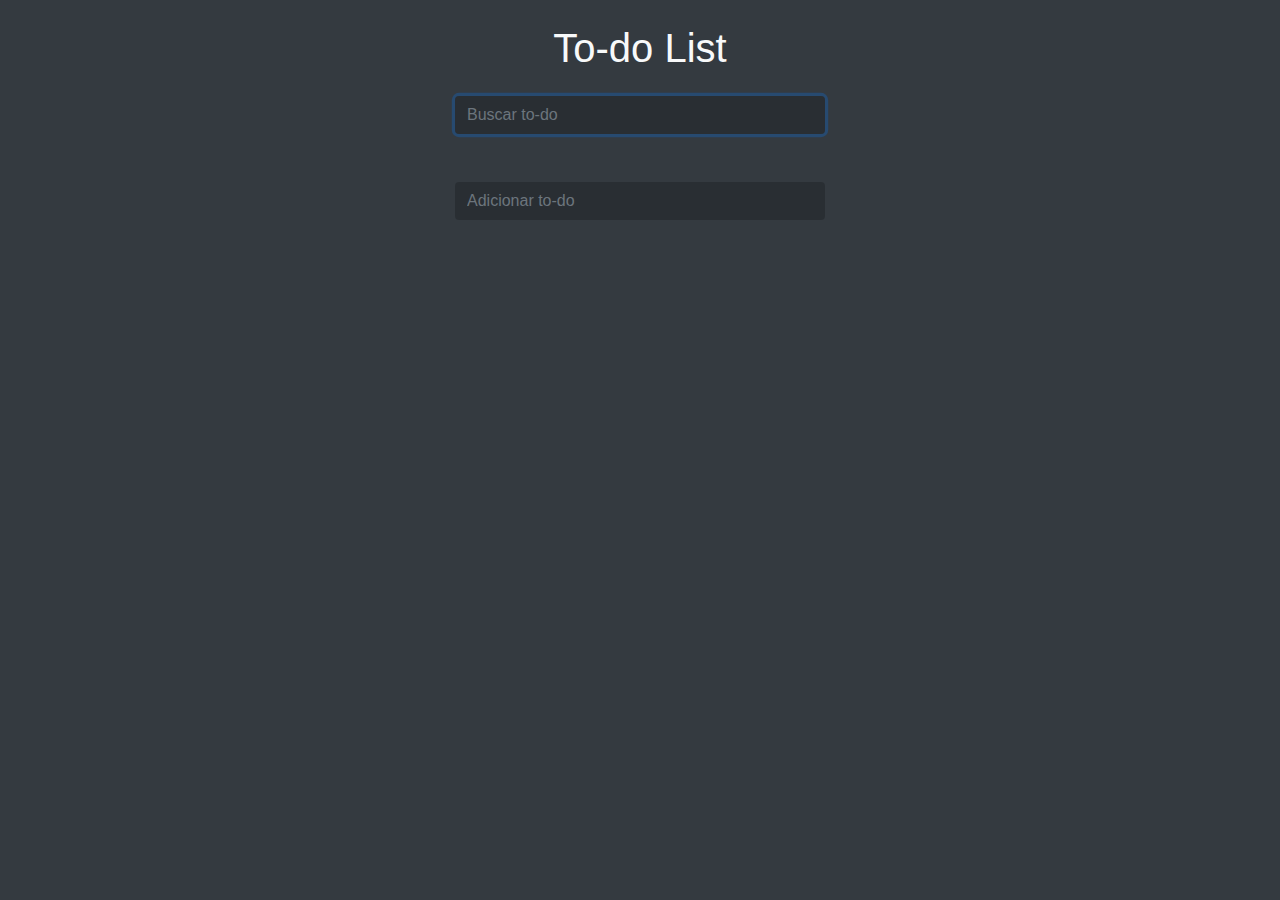
<file: index.html>
<html lang="pt-BR">
<head>
  <meta charset="UTF-8">
  <meta name="viewport" content="width=device-width, initial-scale=1.0">
  <link rel="stylesheet" href="https://stackpath.bootstrapcdn.com/bootstrap/4.3.1/css/bootstrap.min.css" integrity="sha384-ggOyR0iXCbMQv3Xipma34MD+dH/1fQ784/j6cY/iJTQUOhcWr7x9JvoRxT2MZw1T" crossorigin="anonymous">
  <link rel="stylesheet" href="https://use.fontawesome.com/releases/v5.7.2/css/all.css" integrity="sha384-fnmOCqbTlWIlj8LyTjo7mOUStjsKC4pOpQbqyi7RrhN7udi9RwhKkMHpvLbHG9Sr" crossorigin="anonymous">
  <link rel="stylesheet" href="./style.css">
  <title>To-do List</title>
</head>
<body class="bg-dark">
  <div class="container">

    <header class="text-center text-light my-4">
      <h1 class="mb-4">To-do List</h1>
      <form class="form-search">
        <input class="form-control m-auto" type="text" name="search" placeholder="Buscar to-do" autofocus autocomplete="off" />
      </form>
    </header>

    <ul class="todos-container list-group mx-auto text-light">
    </ul>

    <form class="form-add-todo text-center my-4">
      <input class="form-control m-auto" placeholder="Adicionar to-do" autocomplete="off" type="text" name="add" />
    </form>
  </div>

  <script src="./app.js"></script>
</body>
</html>
</file>
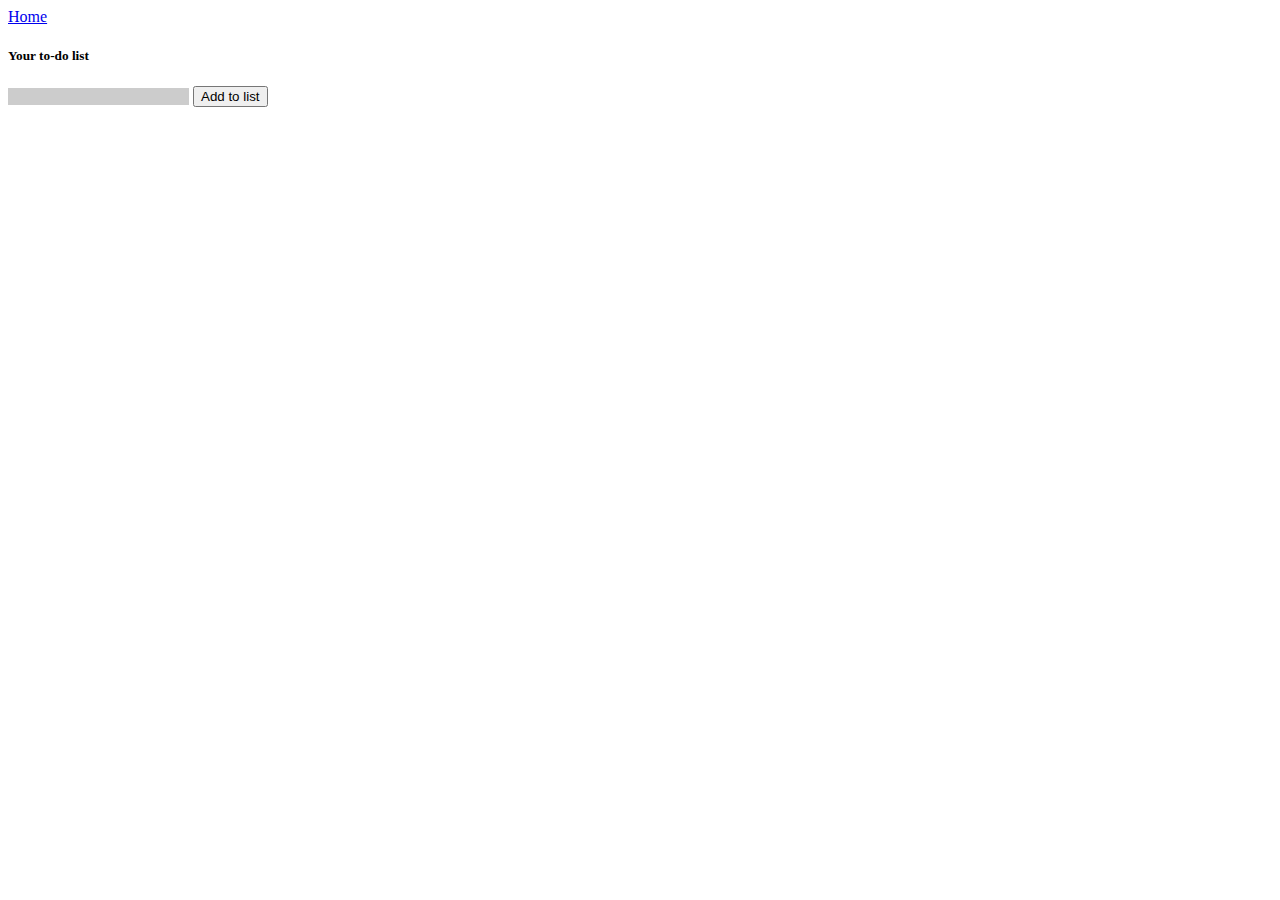
<file: todolist.html>
<!DOCTYPE html>
<html lang="pt-br">
<head>
    <meta charset="UTF-8">
    <meta name="viewport" content="width=device-width, initial-scale=1.0">
    <link href="https://cdn.jsdelivr.net/npm/bootstrap@5.3.2/dist/css/bootstrap.min.css" rel="stylesheet" integrity="sha384-T3c6CoIi6uLrA9TneNEoa7RxnatzjcDSCmG1MXxSR1GAsXEV/Dwwykc2MPK8M2HN" crossorigin="anonymous">
    <link href="./style.css" rel="stylesheet">
    <title>To Do List</title>
</head>
<body class="bg-black d-flex flex-column align-items-center text-2">
    <i id="sun" class="bi bi-sun bic position-absolute top-0 start-0 white"></i>
    <i id="moon" class="bi bi-moon-stars bic position-absolute top-0 start-0 white d-none"></i>
    <a href="#" id="home" class="nav position-absolute nav-link">Home</a>
    <div id="title" class="intro py-3 bg-dark text-center w-100">
        <div class="container">
            <h5 class="display-3 text-light my-4">Your to-do list</h5>
        </div>
    </div>
    <div class="bg-dark bg-opacity-50 h-50 w-50 mh-100 mw-100 mt-5 text-light">
        <form action="" class="pt-4 d-flex gap-3 justify-content-center">
            <input type="text" id="input" autocomplete="off">
            <button class="border bg-transparent text-light border-light-subtle w-8">Add to list</button>
        </form>
        <ul id="to-do-list"class="d-flex flex-column mt-3 px-0 ms-c me-c gap-1"></ul>
    </div>
    <script src="./app.js"></script>
</body>
</html>
</file>
<file: style.css>
.container {
  max-width: 400px;
}

input[type=text],
input[type=text]:focus {
  color: #fff;
  border: none;
  background: rgba(0,0,0,0.2);
  max-width: 400px;
}

.todos-container li {
  background: #484E53;
}

[data-trash] {
  cursor: pointer;
}

.hidden {
  display: none;
}
</file>
